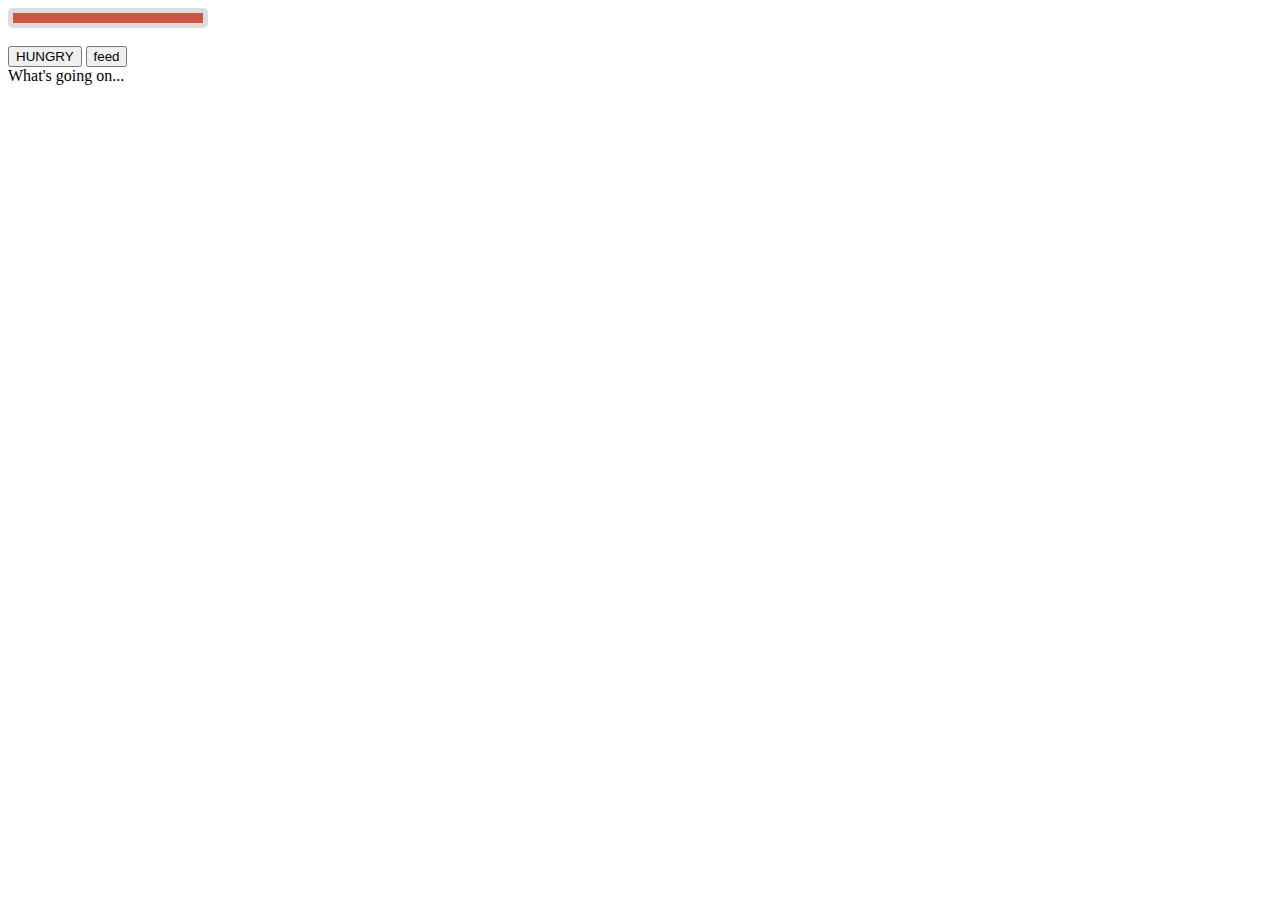
<file: powerbar.html>
<!DOCTYPE html>
<html lang="en">
<head>
    <meta charset="UTF-8">
    <meta name="viewport" content="width=device-width, initial-scale=1.0">
    <meta http-equiv="X-UA-Compatible" content="ie=edge">
    <title>Powerbar Example</title>
    <script src="js/powerbar.js" defer></script>
    <link rel="stylesheet" type="text/css" href="css/powerbar.css">
    <script src="https://cdnjs.cloudflare.com/ajax/libs/jquery/3.3.1/jquery.js"></script>  
   
</head>
<body>
    
</body>
</html>


 <div class="health-bar" data-total="10" data-value="10">
        <div class="bar">
              <div class="hit"></div>
        </div>
      </div>
      
      <br />
      
      <button class="hungry random">HUNGRY</button>
      <button class="feed">feed</button>
      
      <div class="log">
        <div>What's going on...</div>
      </div>
      
      <!-- some simple "code editor" where you can highlight lines of text/code one by one and edit the text. when you hold ctrl or something everything fades out a bit and you hover over lines to bring them to full opacity -->
</file>
<file: css/powerbar.css>
.health-bar {
    -webkit-box-sizing: border-box;
    -moz-box-sizing: border-box;
    box-sizing: border-box;
    width: 200px;
    height: 20px;
    padding: 5px;
    background: #ddd;
    -webkit-border-radius: 5px;
    -moz-border-radius: 5px;
    border-radius: 5px;
    position: relative;
  }
  .bar {
    background: #c54;
    width: 100%;
    height: 10px;
    position: relative;
    
    transition: width .5s linear;
  }
  
  .hit {
    background: rgba(255,255,255,0.6);
    position: absolute;
    top: 0;
    right: 0;
    bottom: 0;
    width: 0px;
    
    transition: width .5s linear;
  }
</file>
